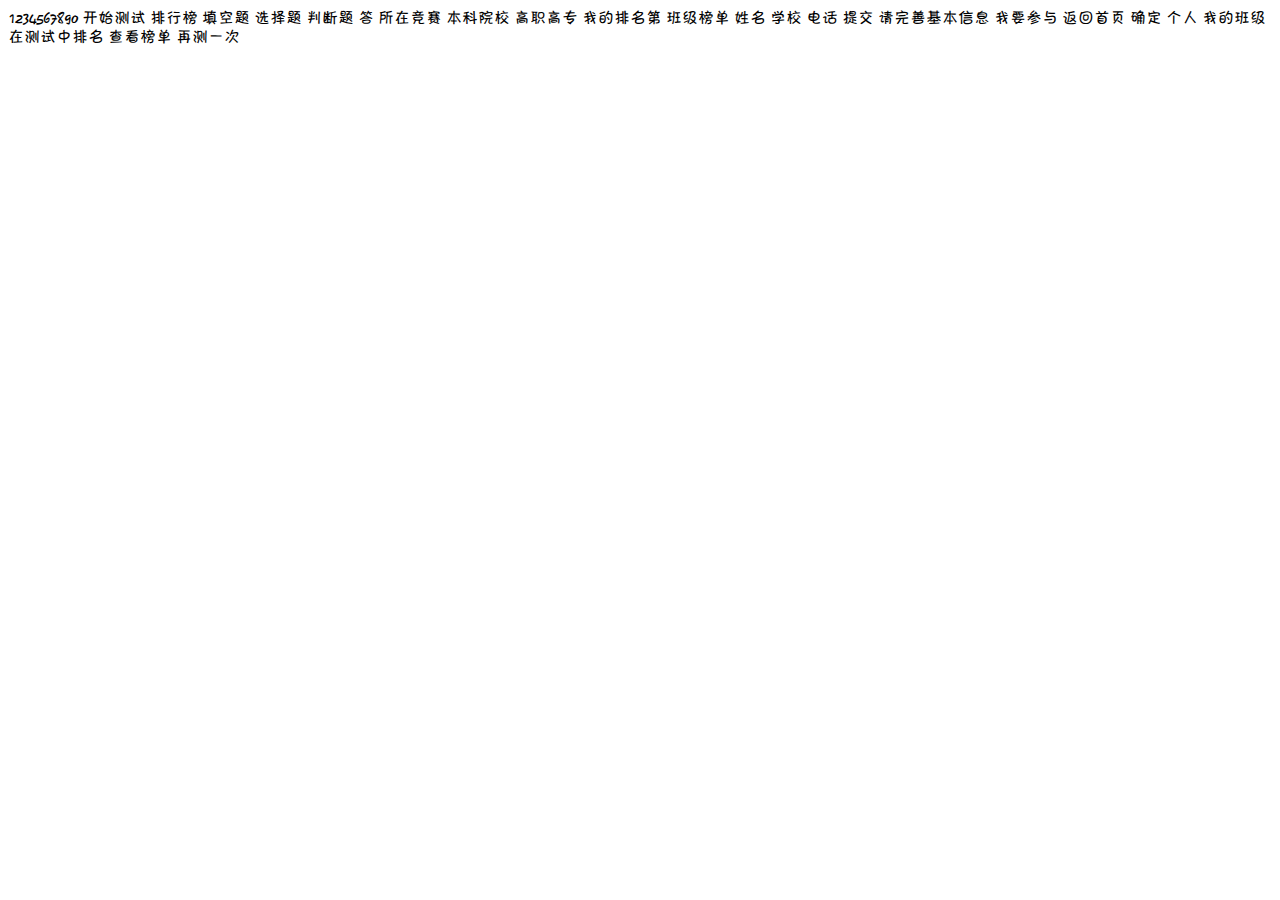
<file: Public/font/test.html>
<!DOCTYPE html>
<html>
<head>
	<title></title>
	<style type="text/css">
		@font-face {
		  font-family: 'hb';
		  src: url('hb.ttf');
		  font-weight: normal;
		  font-style: normal;
		}
		body{
			font-family: hb;	
		}
	</style>
</head>
<body>
1234567890
开始测试
排行榜
填空题
选择题
判断题
答
所在竞赛
本科院校
高职高专
我的排名第
班级榜单
姓名
学校
电话
提交
请完善基本信息
我要参与
返回首页
确定
个人
我的班级在测试中排名
查看榜单
再测一次
</body>
</html>
</file>
